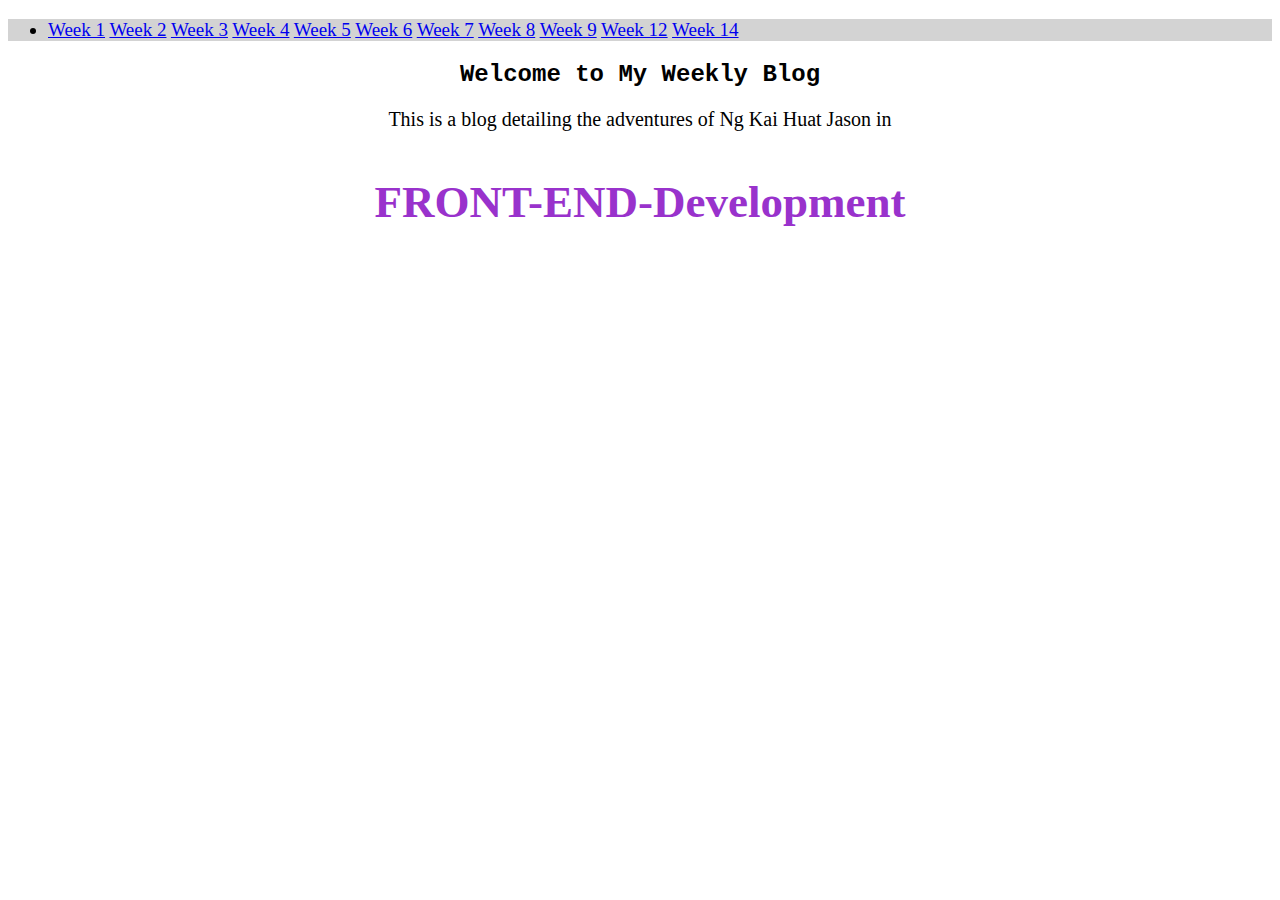
<file: S10262552_Ng Kai Huat Jason_Weekly Dev Blog/index.html>
<!DOCTYPE html>
<html lang="en">
  <head>
    <link rel="stylesheet" href="css\style.css">
    <title>My Dev Blog for FED</title>
    <style>
    </style>
  </head>

  <body>
    <nav>
      <ul>
        <li>
          <a href="week1.html" target ="_self">Week 1</a>
          <a href="week2.html" target ="_self">Week 2</a>
          <a href="week3.html" target ="_self">Week 3</a>
          <a href="week4.html" target ="_self">Week 4</a>
          <a href="week5.html" target ="_self">Week 5</a>
          <a href="week6.html" target ="_self">Week 6</a>
          <a href="week7.html" target ="_self">Week 7</a>
          <a href="week8.html" target ="_self">Week 8</a>
          <a href="week9.html" target ="_self">Week 9</a>
          <a href="week12.html" target ="_self">Week 12</a>
          <a href="week14.html" target ="_self">Week 14</a>
        </li>
      </ul>
    </nav>

    <h2 style="font-family:'Courier New';">Welcome to My Weekly Blog</h2>
    <p style="text-align:center;font-size:20px;">This is a blog detailing the adventures of Ng Kai Huat Jason in</p>
    <p style="text-align:center;font-size:45px;color:darkorchid;"><b>FRONT-END-Development</b></p>
  </body>
</html>
</file>
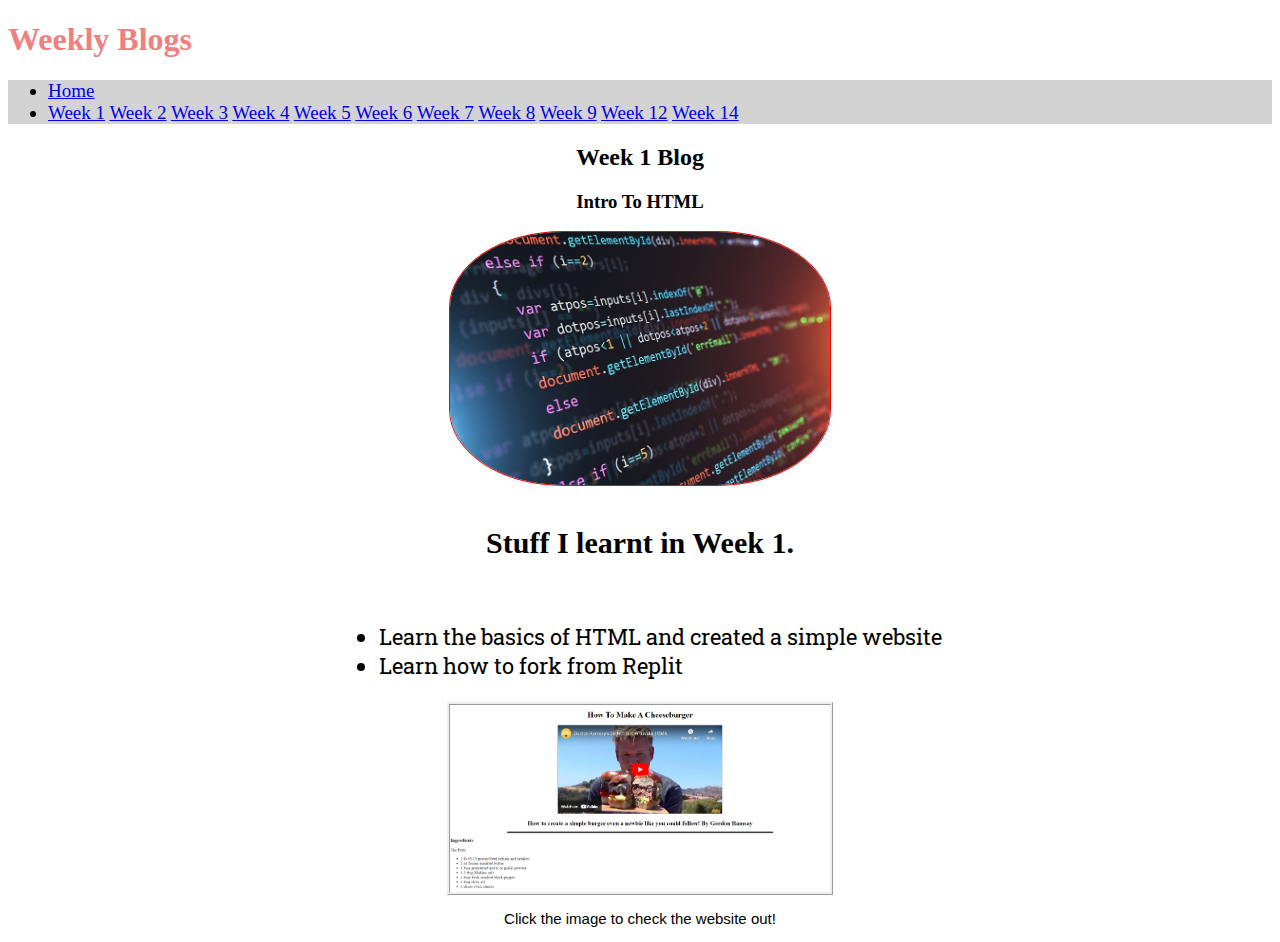
<file: S10262552_Ng Kai Huat Jason_Weekly Dev Blog/week1.html>
<!DOCTYPE html>
<html>
  <head>
    <link href= "https://fonts.googleapis.com/css2?family=Roboto+Slab:wght@300&display=swap" rel="stylesheet">
    <link rel="stylesheet" href="css\week1.css">
    <title>Week1</title>
    <style>
    </style>
  </head>

  <body>
    <h1>Weekly Blogs</h1>
    <nav>
      <ul>
        <li><a href="index.html" target ="_self">Home</a></li>
        <li>
          <a href="#" target ="_self">Week 1</a>
          <a href="week2.html" target ="_self">Week 2</a>
          <a href="week3.html" target ="_self">Week 3</a>
          <a href="week4.html" target ="_self">Week 4</a>
          <a href="week5.html" target ="_self">Week 5</a>
          <a href="week6.html" target ="_self">Week 6</a>
          <a href="week7.html" target ="_self">Week 7</a>
          <a href="week8.html" target ="_self">Week 8</a>
          <a href="week9.html" target ="_self">Week 9</a>
          <a href="week12.html" target ="_self">Week 12</a>
          <a href="week14.html" target ="_self">Week 14</a>

        </li>
      </ul>
    </nav>

    <h2>Week 1 Blog</h2>
    <h3>Intro To HTML</h3>
    <img src="images\HTML_Image.jpg" alt="html" class ="center" style="border:solid 1px;border-color:red;border-radius:30%;width: 30%;height: 20%;">

    <div class = "container">
      <h4>Stuff I learnt in Week 1.</h4>
      <ul class = MYUL>
        <li>Learn the basics of HTML and created a simple website</li>
        <li>Learn how to fork from Replit</li>
      </ul>
    </div>
    <a href="https://replit.com/@jasonngkh01/IDWk01-S10262552-NgKaihuatJason-make-a-recipe?v=1" target="_blank">
      <img src="images\first website.png" alt="First Website" class ="center" style="border:ridge; height:30%; width:30%;">
      </a>
      <p style="font-size: 15px; font-family: Arial; text-align:center;">Click the image to check the website out!</p>
  </body>
</html>
</file>
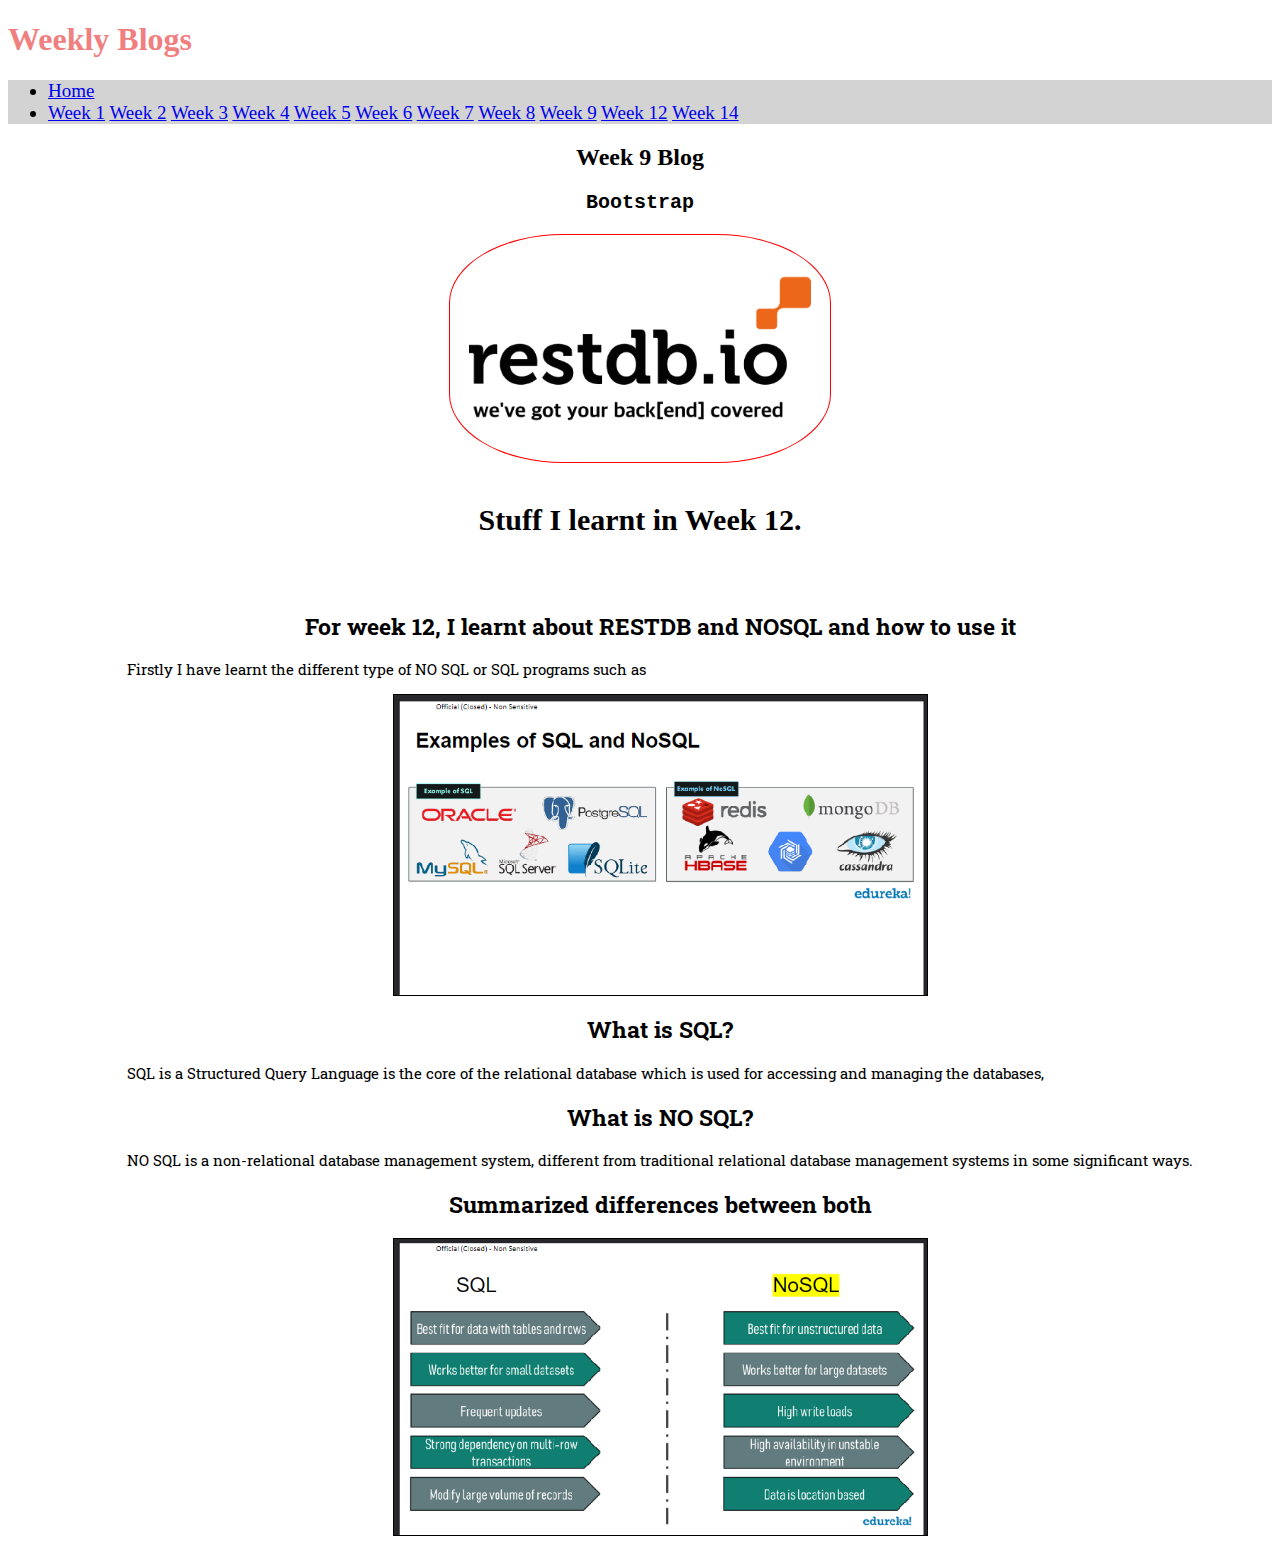
<file: S10262552_Ng Kai Huat Jason_Weekly Dev Blog/week12.html>
<!DOCTYPE html>
<html>
  <head>
    <link
      href="https://fonts.googleapis.com/css2?family=Roboto+Slab:wght@300&display=swap"
      rel="stylesheet"
    />

    <link rel="stylesheet" href="css\week2.css" />
    <title>Week12</title>
    <style></style>
  </head>

  <body>
    <h1>Weekly Blogs</h1>
    <nav>
      <ul>
        <li><a href="index.html" target="_self">Home</a></li>
        <li>
          <a href="week1.html" target="_self">Week 1</a>
          <a href="week2.html" target="_self">Week 2</a>
          <a href="week3.html" target="_self">Week 3</a>
          <a href="week4.html" target="_self">Week 4</a>
          <a href="week5.html" target="_self">Week 5</a>
          <a href="week6.html" target="_self">Week 6</a>
          <a href="week7.html" target="_self">Week 7</a>
          <a href="week8.html" target="_self">Week 8</a>
          <a href="week9.html" target="_self">Week 9</a>
          <a href="#" target="_self">Week 12</a>
          <a href="week14.html" target ="_self">Week 14</a>
        </li>
      </ul>
    </nav>

    <h2>Week 9 Blog</h2>
    <p style="font-family: 'Courier New'; font-size: 20px; text-align: center">
      <b>Bootstrap</b>
    </p>
    <img
      src="images/restdblogo.png"
      alt="html"
      class="center"
      style="
        border: solid 1px;
        border-color: red;
        border-radius: 30%;
        width: 30%;
        height: 20%;
      "
    />

    <div class="container">
      <h4>Stuff I learnt in Week 12.</h4>
      <ul class="MYUL">
        <h2>For week 12, I learnt about RESTDB and NOSQL and how to use it</h2>
        <p>
          Firstly I have learnt the different type of NO SQL or SQL programs
          such as
        </p>
        <img
          src="images/sql examples.png"
          alt="html"
          class="center"
          style="
            border: solid 1px;
            border-color: black;
            width: 50%;
            height: 20%;
          "
        />
        <h2>What is SQL?</h2>
        <p>
          SQL is a Structured Query Language is the core of the relational
          database which is used for accessing and managing the databases,
        </p>
        <h2>What is NO SQL?</h2>
        <p>
          NO SQL is a non-relational database management system, different from
          traditional relational database management systems in some significant
          ways.
        </p>
        <h2>Summarized differences between both</h2>
        <img
          src="images/SQL Differences.png"
          alt="html"
          class="center"
          style="
            border: solid 1px;
            border-color: black;
            width: 50%;
            height: 20%;
          "
        />
      </ul>
    </div>
  </body>
</html>
</file>
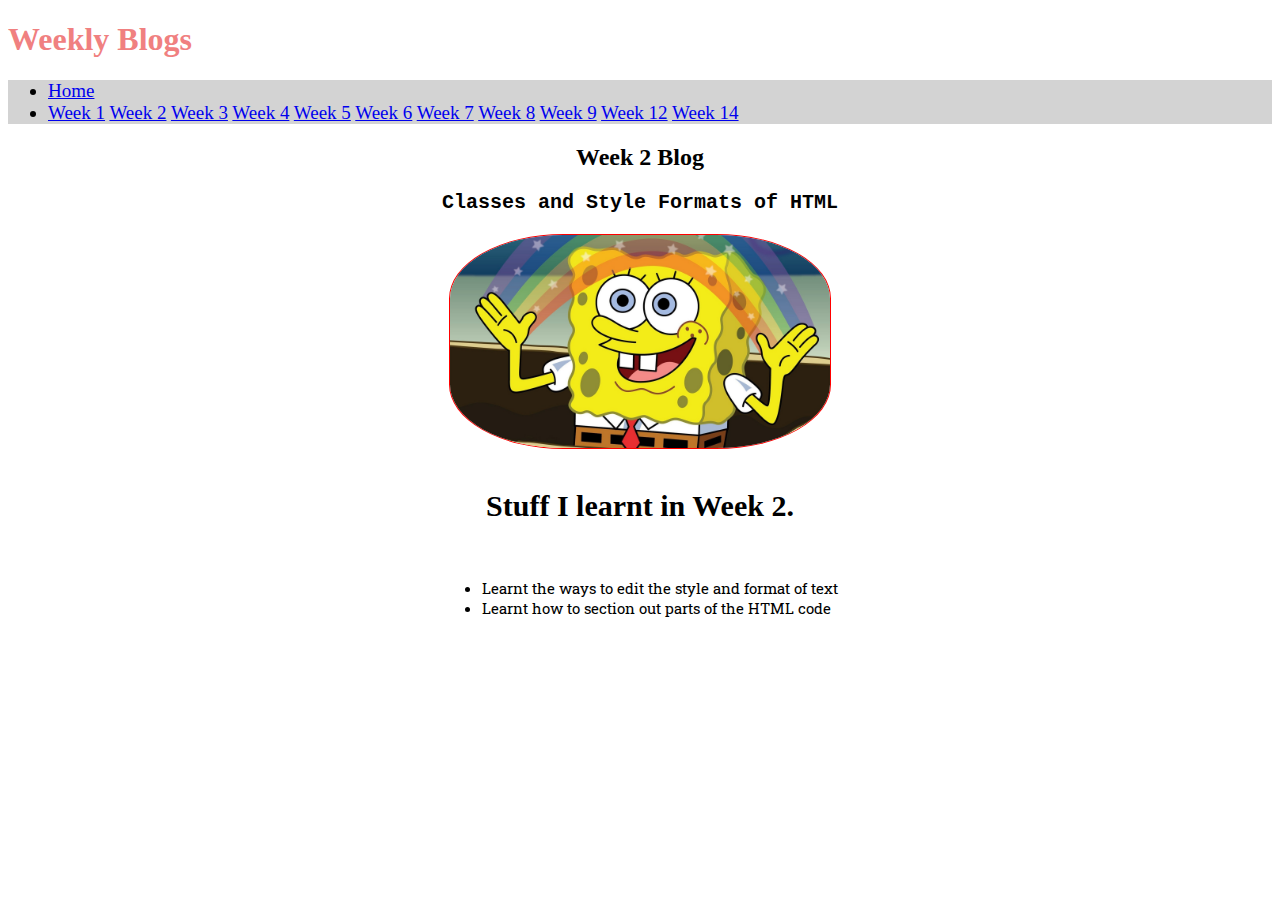
<file: S10262552_Ng Kai Huat Jason_Weekly Dev Blog/week2.html>
<!DOCTYPE html>
<html>
  <head>
    <link href= "https://fonts.googleapis.com/css2?family=Roboto+Slab:wght@300&display=swap" rel="stylesheet">
    <link rel="stylesheet" href="css\week2.css">
    <title>Week2</title>
    <style>
    </style>
  </head>

  <body>
    <h1>Weekly Blogs</h1>
    <nav>
      <ul>
        <li><a href="index.html" target ="_self">Home</a></li>
        <li>
          <a href="week1.html" target ="_self">Week 1</a>
          <a href="#" target ="_self">Week 2</a>
          <a href="week3.html" target ="_self">Week 3</a>
          <a href="week4.html" target ="_self">Week 4</a>
          <a href="week5.html" target ="_self">Week 5</a>
          <a href="week6.html" target ="_self">Week 6</a>
          <a href="week7.html" target ="_self">Week 7</a>
          <a href="week8.html" target ="_self">Week 8</a>
          <a href="week9.html" target ="_self">Week 9</a>
          <a href="week12.html" target ="_self">Week 12</a>
          <a href="week14.html" target ="_self">Week 14</a>
        </li>
      </ul>
    </nav>

    <h2>Week 2 Blog</h2>
    <p style = "font-family:'Courier New';font-size:20px; text-align:center"><b>Classes and Style Formats of HTML</b></p>
    <img src="images\Spongebob.jpg" alt="html" class ="center" style="border:solid 1px;border-color:red;border-radius:30%;width: 30%;height: 20%;">

    <div class = "container">
      <h4>Stuff I learnt in Week 2.</h4>
      <ul class = MYUL>
        <li>Learnt the ways to edit the style and format of text</li>
        <li>Learnt how to section out parts of the HTML code</li>
      </ul>
    </div>
  </body>
</html>
</file>
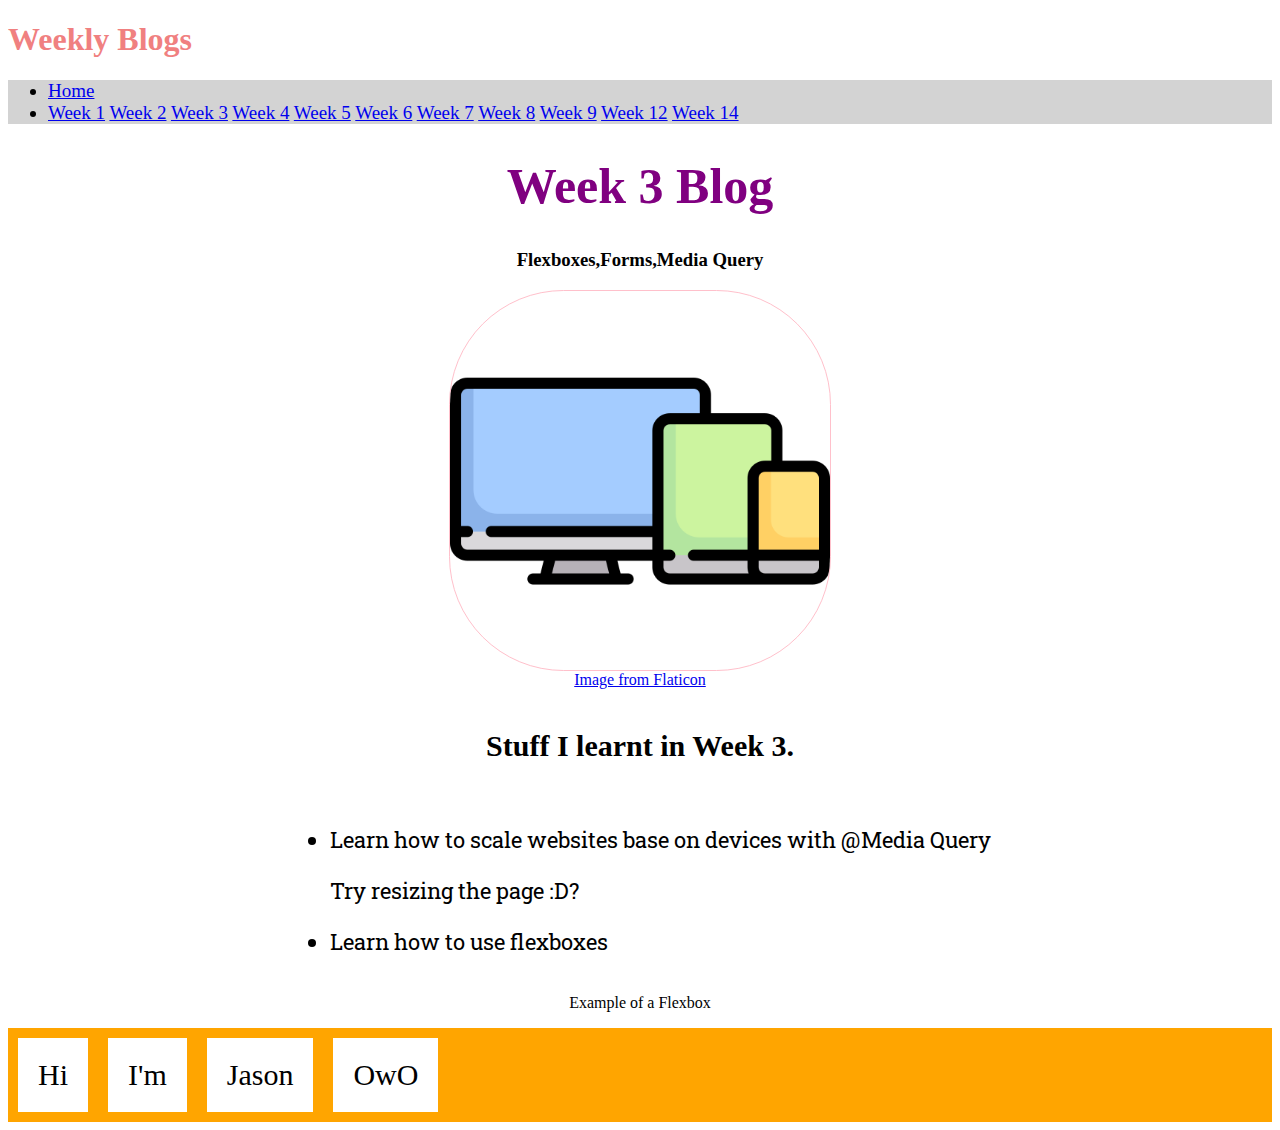
<file: S10262552_Ng Kai Huat Jason_Weekly Dev Blog/week3.html>
<!DOCTYPE html>
<html>

  <head>
    <link href= "https://fonts.googleapis.com/css2?family=Roboto+Slab:wght@300&display=swap" rel="stylesheet">
    <link rel="stylesheet" href="css\week3.css">
    <title>Week3</title>
    <style>
    </style>
  </head>

  <body>
    <h1>Weekly Blogs</h1>
    <nav>
      <ul>
        <li><a href="index.html" target ="_self">Home</a></li>
        <li>
          <a href="week1.html" target ="_self">Week 1</a>
          <a href="week2.html" target ="_self">Week 2</a>
          <a href="#" target ="_self">Week 3</a>
          <a href="week4.html" target ="_self">Week 4</a>
          <a href="week5.html" target ="_self">Week 5</a>
          <a href="week6.html" target ="_self">Week 6</a>
          <a href="week7.html" target ="_self">Week 7</a>
          <a href="week8.html" target ="_self">Week 8</a>
          <a href="week9.html" target ="_self">Week 9</a>
          <a href="week12.html" target ="_self">Week 12</a>
          <a href="week14.html" target ="_self">Week 14</a>
        </li>
      </ul>
    </nav>

    <h1 class="blogheader">Week 3 Blog</h1>

    <h3>Flexboxes,Forms,Media Query</h3>
    <img src="images\devices image.png" alt="html" class ="center" 
    style="border:solid 1px;border-color:pink;border-radius:30%;width: 30%;height: 20%;">
    <div class="hyperlinkcenter">
      <a href="https://www.flaticon.com/free-icon/devices_1330818" target ="_blank">Image from Flaticon </a>
    </div>
    

    <div class = "container">
      <h4>Stuff I learnt in Week 3.</h4>
      <ul class = MYUL>
        <li>Learn how to scale websites base on devices with @Media Query</li>
        <p>Try resizing the page :D?</p>
        <li>Learn how to use flexboxes</li>
      </ul>
      <div class = responsive>

      </div>
      <p>Example of a Flexbox</p>
        <div class="flex-container">
          <div>Hi</div>
          <div>I'm</div>
          <div>Jason</div>  
          <div>OwO</div>
        </div>
    </div>
  </body>
</html>
</file>
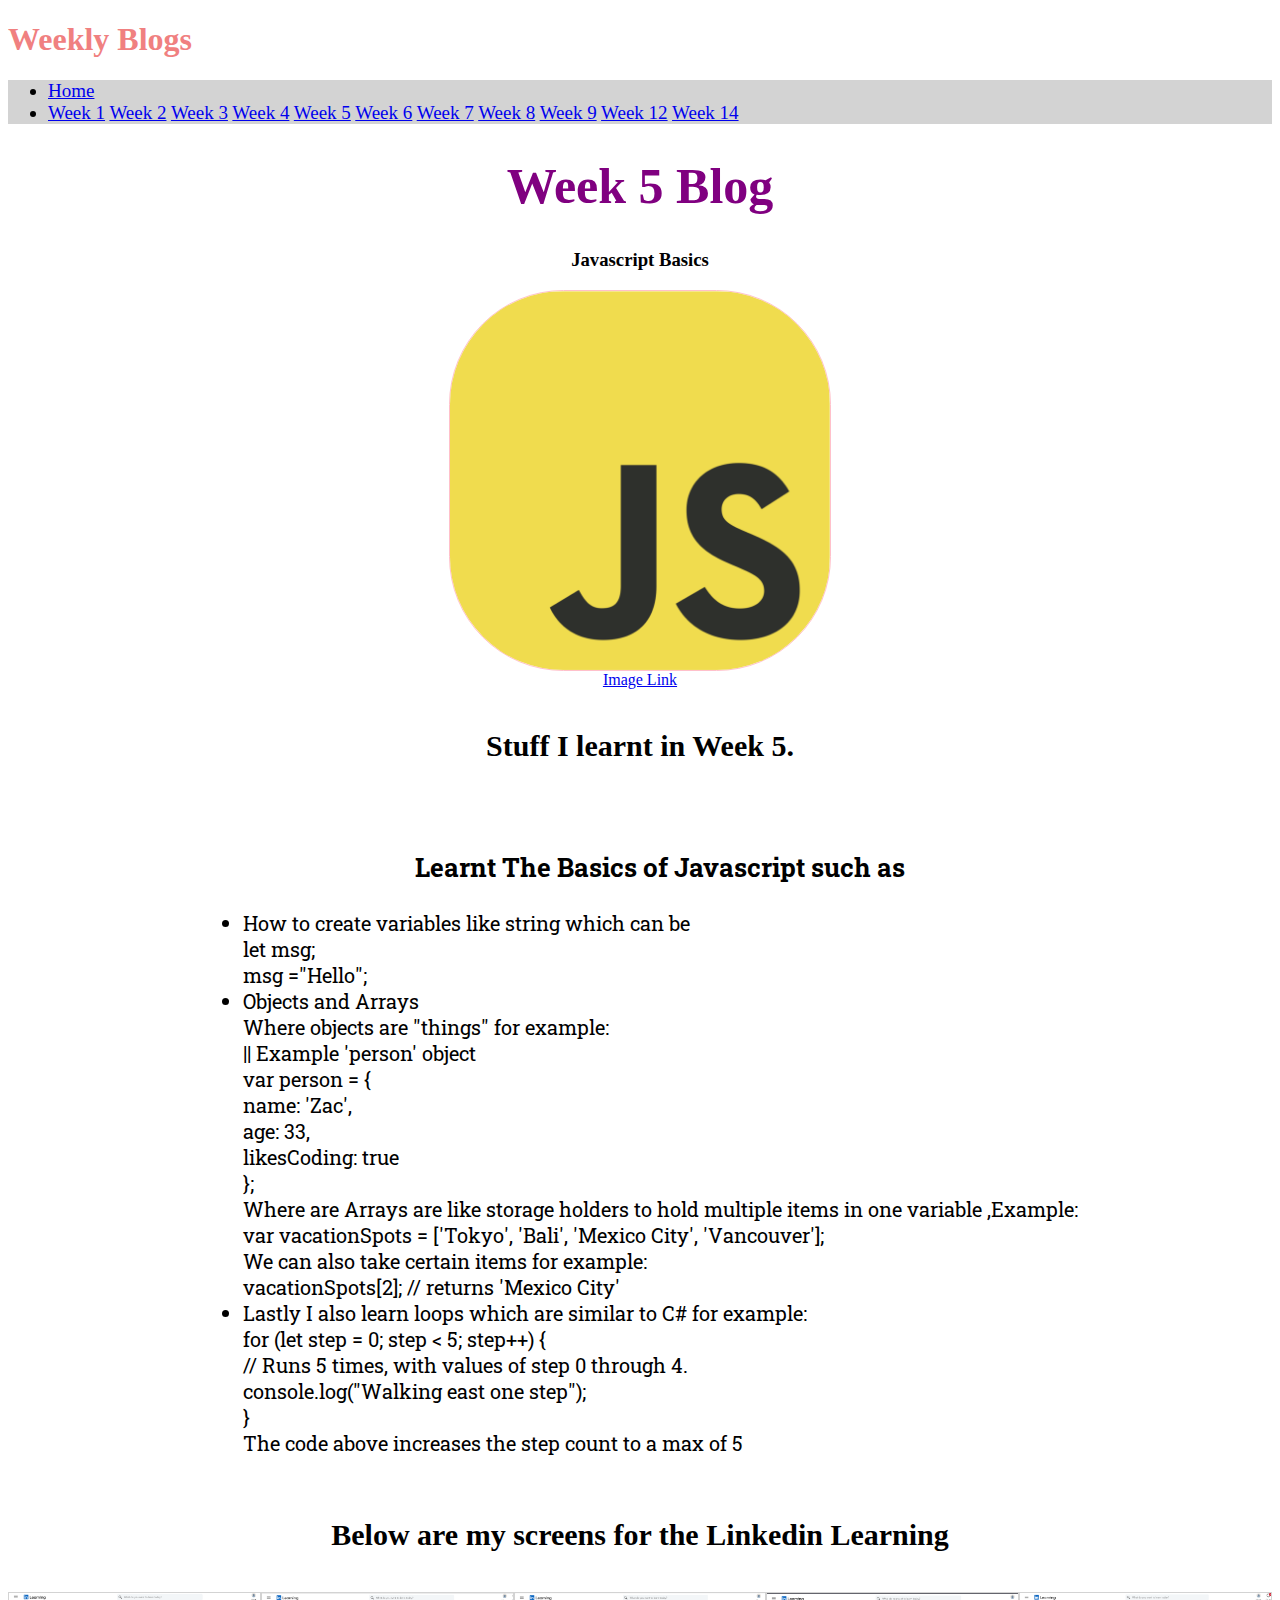
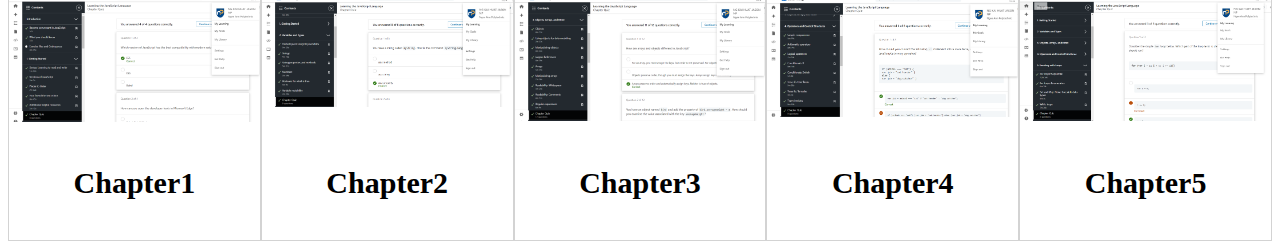
<file: S10262552_Ng Kai Huat Jason_Weekly Dev Blog/week5.html>
<!DOCTYPE html>
<html>
    <head>
        <link href= "https://fonts.googleapis.com/css2?family=Roboto+Slab:wght@300&display=swap" rel="stylesheet">
        <link rel="stylesheet" href="css\week5.css">
        <title>Week5</title>
        <style>
        </style>
    </head>
    <body>
        <h1>Weekly Blogs</h1>
        <nav>
            <ul>
                <li><a href="index.html" target ="_self">Home</a></li>
                <li>
                    <a href="week1.html" target ="_self">Week 1</a>
                    <a href="week2.html" target ="_self">Week 2</a>
                    <a href="week3.html" target ="_self">Week 3</a>
                    <a href="week4.html" target ="_self">Week 4</a>
                    <a href="#" target ="_self">Week 5</a>
                    <a href="week6.html" target ="_self">Week 6</a>
                    <a href="week7.html" target ="_self">Week 7</a>
                    <a href="week8.html" target ="_self">Week 8</a>
                    <a href="week9.html" target ="_self">Week 9</a>
                    <a href="week12.html" target ="_self">Week 12</a>
                    <a href="week14.html" target ="_self">Week 14</a>
                </li>
            </ul>
        </nav>
        <h1 class="blogheader">Week 5 Blog</h1>
        <h3>Javascript Basics</h3>
        <img src="images\JavaScript-logo.png" alt="html" class ="center" 
        style="border:solid 1px;border-color:pink;border-radius:30%;width: 30%;height: 20%;">
        <div class="hyperlinkcenter">
        <a href="https://www.google.com/url?sa=i&url=https%3A%2F%2Fen.wikipedia.org%2Fwiki%2FFile%3AJavaScript-logo.png&psig=AOvVaw1_nj1LNBUqZ1EpxxvNlOz1&ust=1700404765325000&source=images&cd=vfe&opi=89978449&ved=0CBIQjRxqFwoTCNiEqcLjzYIDFQAAAAAdAAAAABAD" target ="_blank">Image Link </a>
        </div>
        <div class = "container">
            <h4>Stuff I learnt in Week 5.</h4>
            <ul class = MYUL>
                <h3>Learnt The Basics of Javascript such as </h3>
                <li>How to create variables like string which can be <br>let msg;<br>msg ="Hello";</li>
                <li>Objects and Arrays<br>Where objects are "things" for example:<br>
                || Example 'person' object<br>
                var person = {<br>
                name: 'Zac',<br>
                age: 33,<br>
                likesCoding: true<br>
            };<br>
            Where are Arrays are like storage holders to hold multiple items in one variable ,Example:<br>
            var vacationSpots = ['Tokyo', 'Bali', 'Mexico City', 'Vancouver'];<br>
            We can also take certain items for example:<br>
            vacationSpots[2]; // returns 'Mexico City' </li>
            <li>Lastly I also learn loops which are similar to C# for example:<br>
                for (let step = 0; step < 5; step++) {<br>
                    // Runs 5 times, with values of step 0 through 4.<br>
                    console.log("Walking east one step");<br>
                }<br>
                The code above increases the step count to a max of 5 </li>
            </ul>
            <h4>Below are my screens for the Linkedin Learning</h4>
            <section class="container-responsive-images">
                <div class="flex-item">
                    <div class="flex-img">
                        <img src="images\FED_Week5OAL_Chapter1.png">
                    </div>
                    <div class="flex-info">
                        <h4>Chapter1</h4>
                    </div>
                </div>

                <div class="flex-item">
                    <div class="flex-img">
                        <img src="images\FED_Week5OAL_Chapter2.png">
                    </div>
                    <div class="flex-info">
                        <h4>Chapter2</h4>
                    </div>
                </div>

                <div class="flex-item">
                    <div class="flex-img">
                        <img src="images\FED_Week5OAL_Chapter3.png">
                    </div>
                    <div class="flex-info">
                        <h4>Chapter3</h4>
                    </div>
                </div>

                <div class="flex-item">
                    <div class="flex-img">
                        <img src="images\FED_Week5OAL_Chapter4.png">
                    </div>
                    <div class="flex-info">
                        <h4>Chapter4</h4>
                    </div>
                </div>

                <div class="flex-item">
                    <div class="flex-img">
                        <img src="images\FED_Week5OAL_Chapter5.png">
                    </div>
                    <div class="flex-info">
                        <h4>Chapter5</h4>
                    </div>
                </div>
            </section>
        </div>
    </body>
</html>
</file>
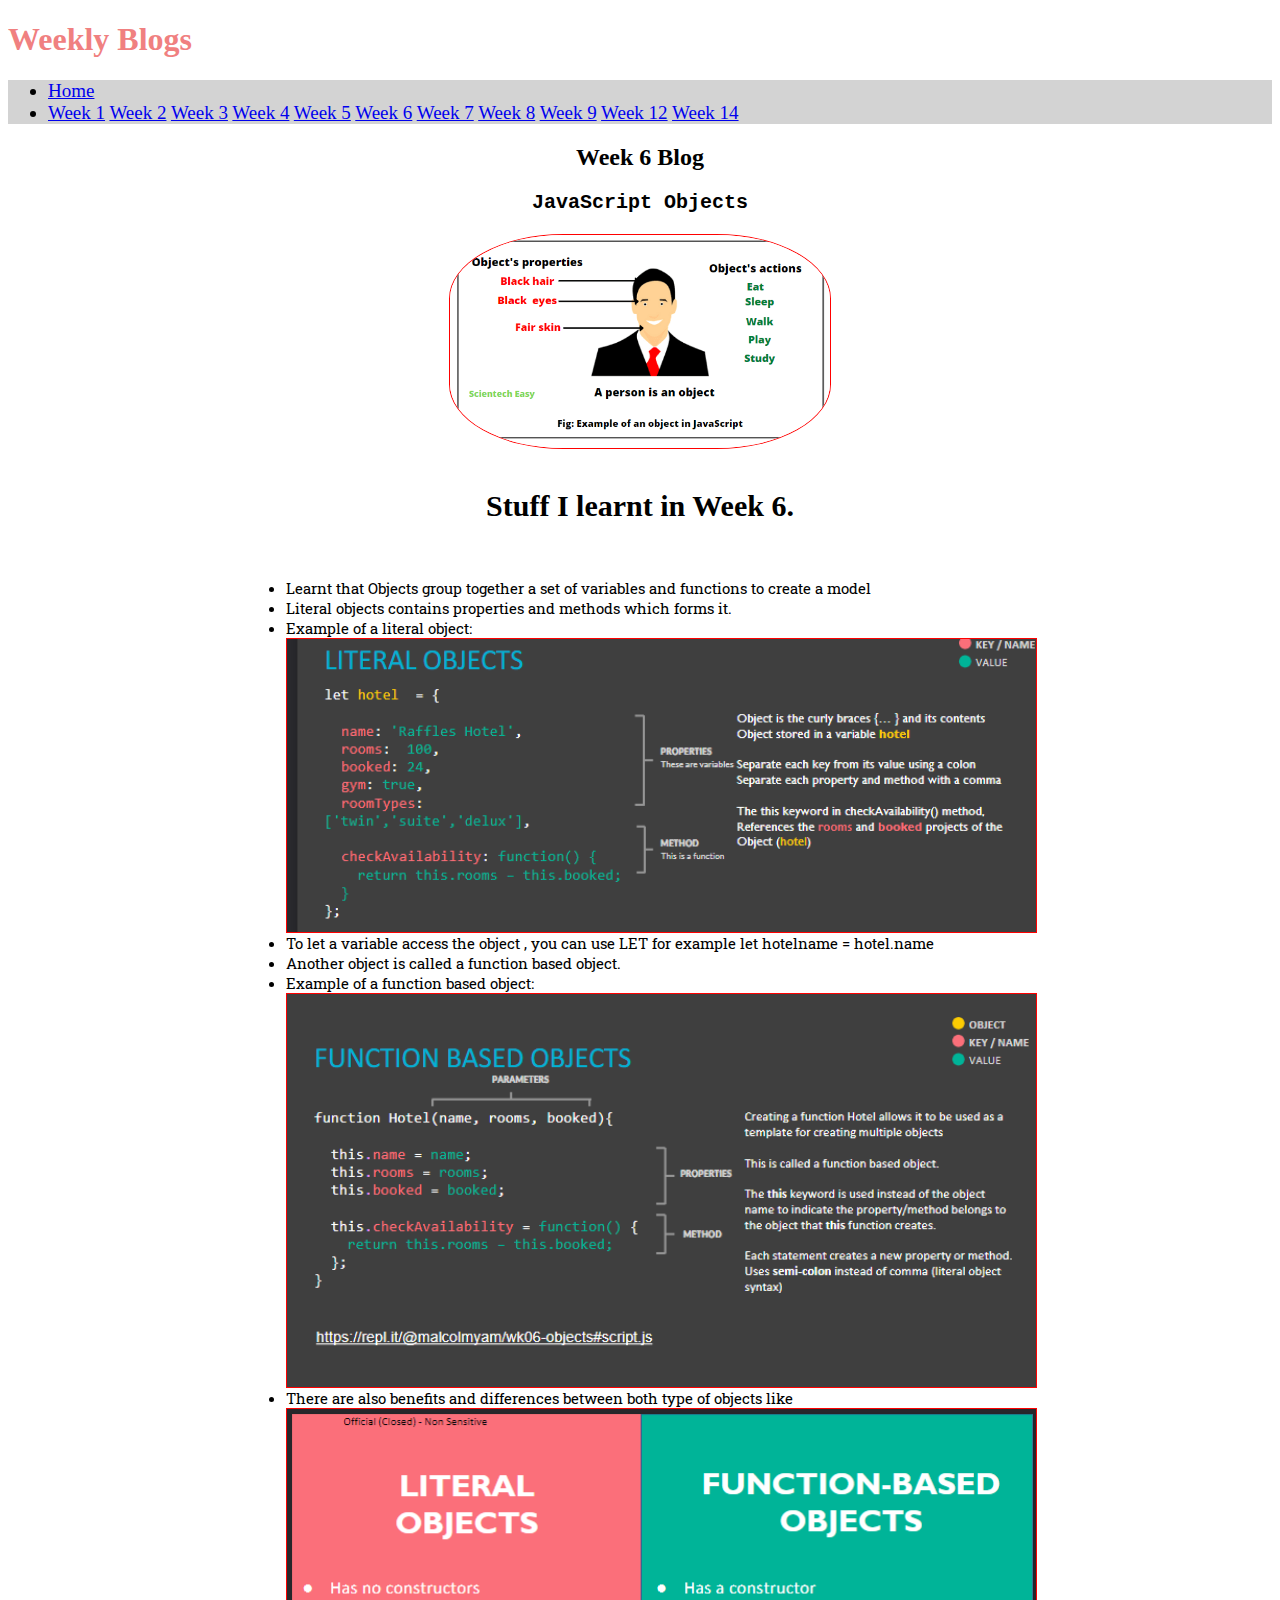
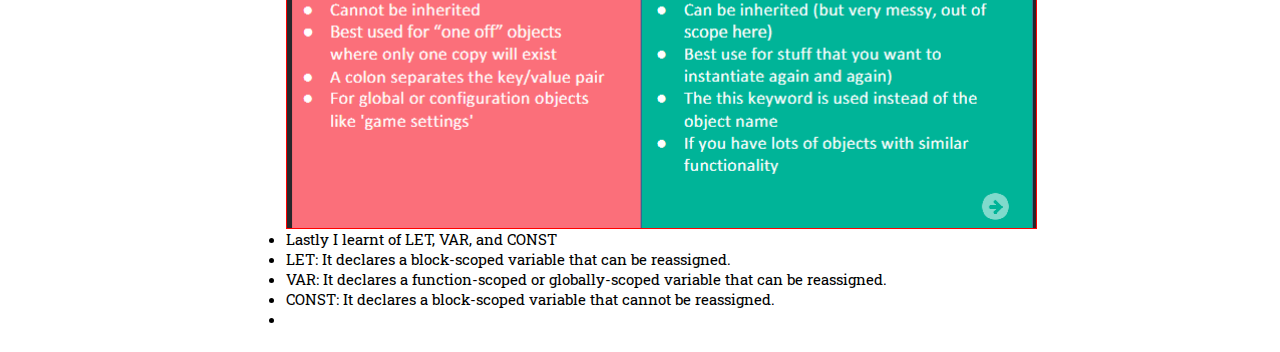
<file: S10262552_Ng Kai Huat Jason_Weekly Dev Blog/week6.html>
<!DOCTYPE html>
<html>
  <head>
    <link href= "https://fonts.googleapis.com/css2?family=Roboto+Slab:wght@300&display=swap" rel="stylesheet">
    <link rel="stylesheet" href="css\week2.css">
    <title>Week6</title>
    <style>
    </style>
  </head>

  <body>
    <h1>Weekly Blogs</h1>
    <nav>
      <ul>
        <li><a href="index.html" target ="_self">Home</a></li>
        <li>
          <a href="week1.html" target ="_self">Week 1</a>
          <a href="week2.html" target ="_self">Week 2</a>
          <a href="week3.html" target ="_self">Week 3</a>
          <a href="week4.html" target ="_self">Week 4</a>
          <a href="week5.html" target ="_self">Week 5</a>
          <a href="#" target ="_self">Week 6</a>
          <a href="week7.html" target ="_self">Week 7</a>
          <a href="week8.html" target ="_self">Week 8</a>
          <a href="week9.html" target ="_self">Week 9</a>
          <a href="week12.html" target ="_self">Week 12</a>
          <a href="week14.html" target ="_self">Week 14</a>
        </li>
      </ul>
    </nav>

    <h2>Week 6 Blog</h2>
    <p style = "font-family:'Courier New';font-size:20px; text-align:center"><b>JavaScript Objects </b></p>
    <img src="images/javascript object.png" alt="html" class ="center" style="border:solid 1px;border-color:red;border-radius:30%;width: 30%;height: 20%;">

    <div class = "container">
      <h4>Stuff I learnt in Week 6.</h4>
      <ul class = MYUL>
        <li>Learnt that Objects group together a set of variables and functions to create a model</li>
        <li>Literal objects contains properties and methods which forms it.</li>
        <li>Example of a literal object:</li>
        <img src="images/literal object.png" alt="html" class ="center" style="border:solid 1px;border-color:red;width: 100%;height: 20%;">
        <li>To let a variable access the object , you can use LET for example let hotelname = hotel.name</li>
        <li> Another object is called a function based object.</li>
        <li>Example of a function based object:</li>
        <img src="images/function based object.png" alt="html" class ="center" style="border:solid 1px;border-color:red;width: 100%;height: 20%;">

        <li>There are also benefits and differences between both type of objects like</li>
        <img src="images/benefits of objects.png" alt="html" class ="center" style="border:solid 1px;border-color:red;width: 100%;height: 20%;">

        <li>Lastly I learnt of LET, VAR, and CONST</li>
        <li>LET: It declares a block-scoped variable that can be reassigned.</li>
        <li>VAR: It declares a function-scoped or globally-scoped variable that can be reassigned.</li>
        <li>CONST: It declares a block-scoped variable that cannot be reassigned.</li>
        <li></li>
      </ul>
    </div>
  </body>
</html>
</file>
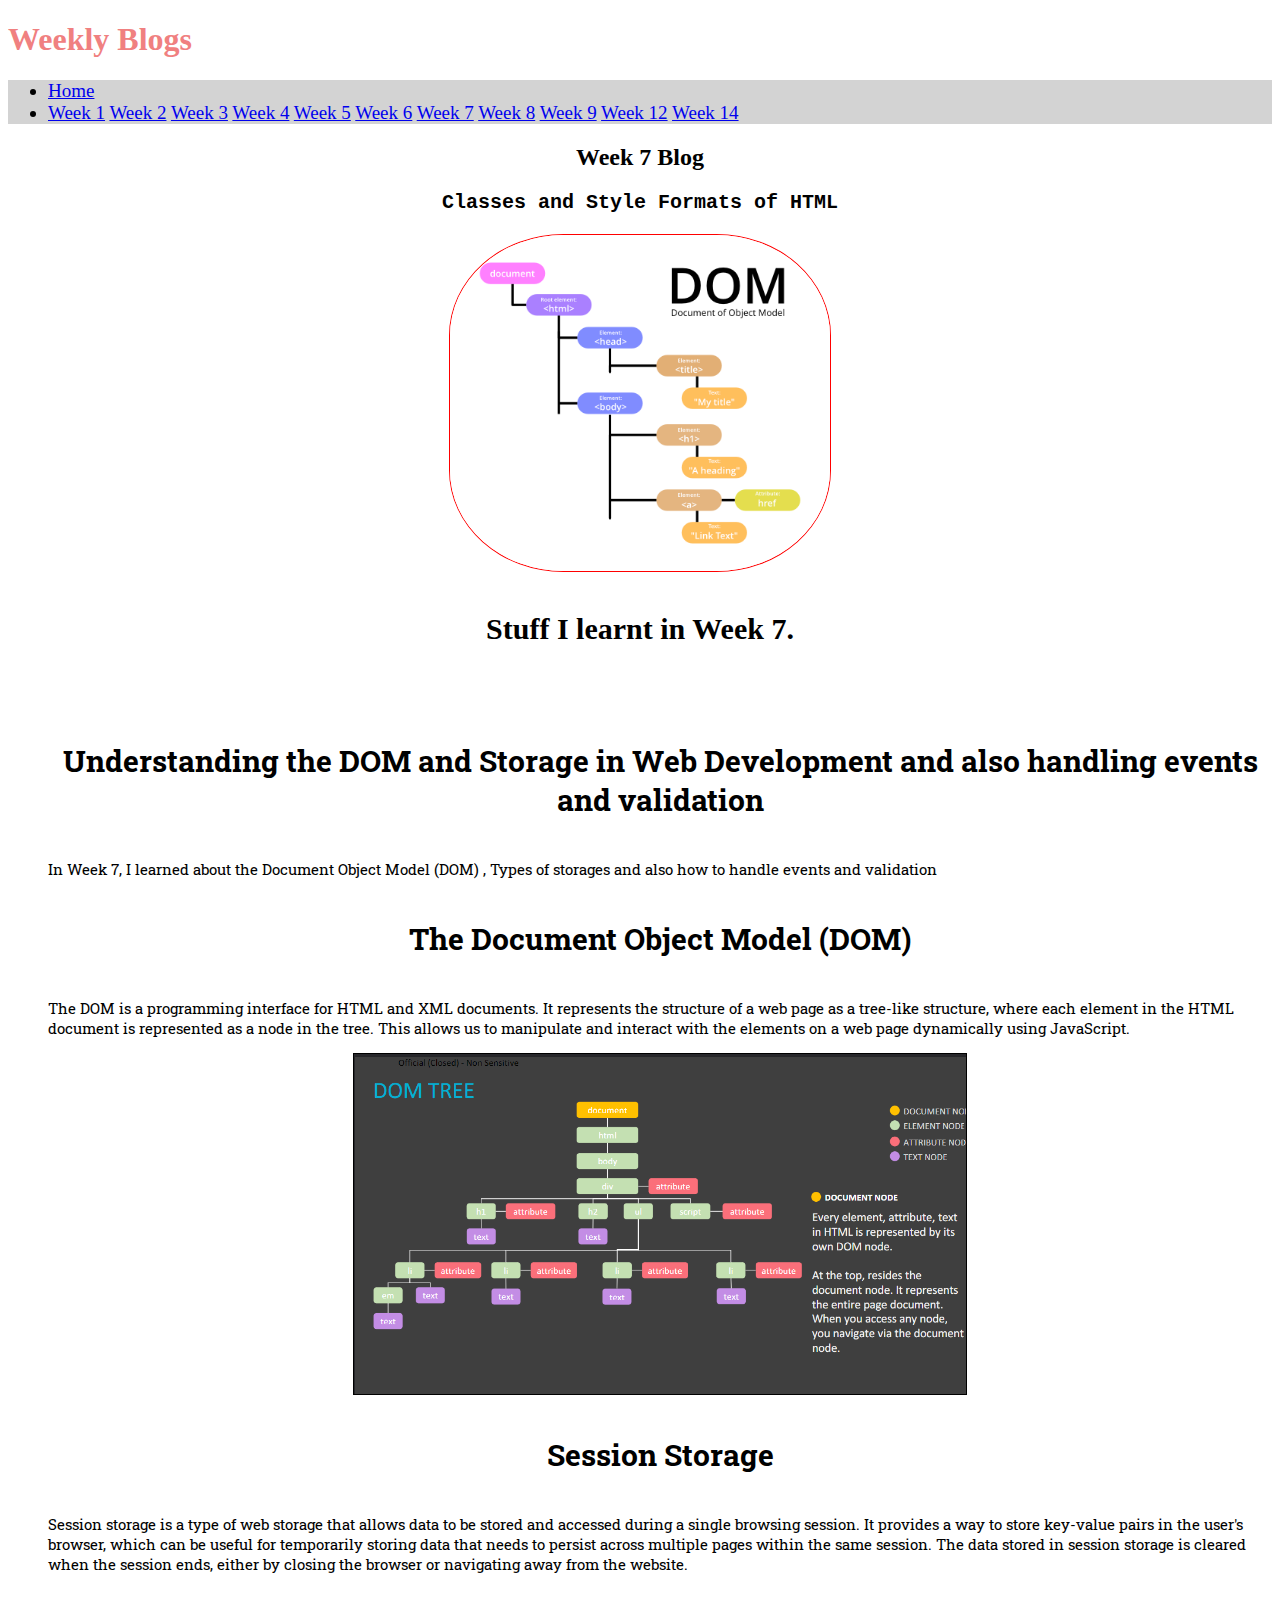
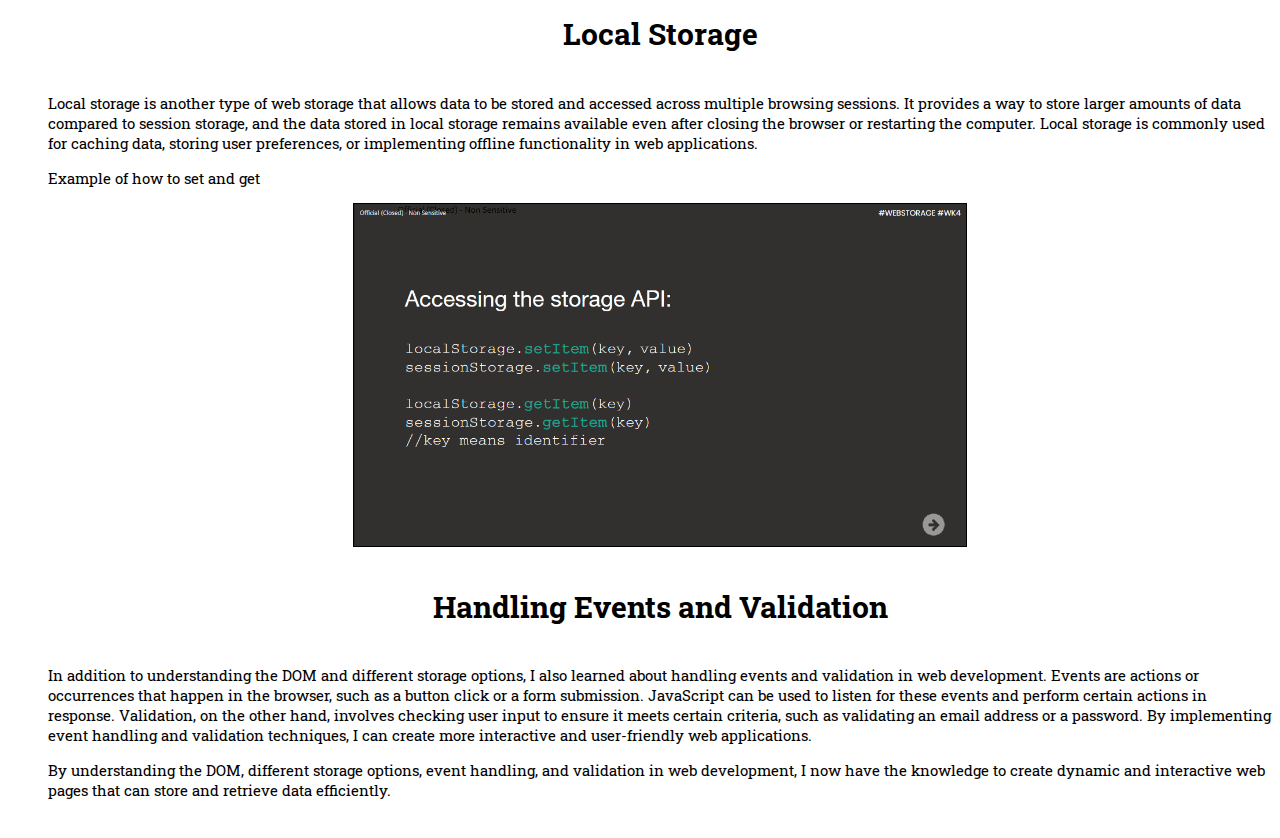
<file: S10262552_Ng Kai Huat Jason_Weekly Dev Blog/week7.html>
<!DOCTYPE html>
<html>
  <head>
    <link href= "https://fonts.googleapis.com/css2?family=Roboto+Slab:wght@300&display=swap" rel="stylesheet">
    <link rel="stylesheet" href="css\week2.css">
    <title>Week7</title>
    <style>
    </style>
  </head>

  <body>
    <h1>Weekly Blogs</h1>
    <nav>
      <ul>
        <li><a href="index.html" target ="_self">Home</a></li>
        <li>
          <a href="week1.html" target ="_self">Week 1</a>
          <a href="week2.html" target ="_self">Week 2</a>
          <a href="week3.html" target ="_self">Week 3</a>
          <a href="week4.html" target ="_self">Week 4</a>
          <a href="week5.html" target ="_self">Week 5</a>
          <a href="week6.html" target ="_self">Week 6</a>
          <a href="#" target ="_self">Week 7</a>
          <a href="week8.html" target ="_self">Week 8</a>
          <a href="week9.html" target ="_self">Week 9</a>
          <a href="week12.html" target ="_self">Week 12</a>
          <a href="week14.html" target ="_self">Week 14</a>
        </li>
      </ul>
    </nav>

    <h2>Week 7 Blog</h2>
    <p style = "font-family:'Courier New';font-size:20px; text-align:center"><b>Classes and Style Formats of HTML</b></p>
    <img src="images/DOM.png" alt="html" class ="center" style="border:solid 1px;border-color:red;border-radius:30%;width: 30%;height: 20%;">

    <div class = "container">
      <h4>Stuff I learnt in Week 7.</h4>
      <ul class = MYUL>
        <h4>Understanding the DOM and Storage in Web Development and also handling events and validation</h4>
        <p>In Week 7, I learned about the Document Object Model (DOM) , Types of storages and also how to handle events and validation</p>

        <h4>The Document Object Model (DOM)</h4>
        <p>The DOM is a programming interface for HTML and XML documents. It represents the structure of a web page as a tree-like structure, where each element in the HTML document is represented as a node in the tree. This allows us to manipulate and interact with the elements on a web page dynamically using JavaScript.</p>
        <img src="images/DOM tree.png" alt="html" class ="center" style="border:solid 1px;border-color:black;width: 50%;height: 20%;">
        <h4>Session Storage</h4>
        <p>Session storage is a type of web storage that allows data to be stored and accessed during a single browsing session. It provides a way to store key-value pairs in the user's browser, which can be useful for temporarily storing data that needs to persist across multiple pages within the same session. The data stored in session storage is cleared when the session ends, either by closing the browser or navigating away from the website.</p>

        <h4>Local Storage</h4>
        <p>Local storage is another type of web storage that allows data to be stored and accessed across multiple browsing sessions. It provides a way to store larger amounts of data compared to session storage, and the data stored in local storage remains available even after closing the browser or restarting the computer. Local storage is commonly used for caching data, storing user preferences, or implementing offline functionality in web applications.</p>
        
        <p>Example of how to set and get</p>
        <img src="images/getsetstorage.png" alt="html" class ="center" style="border:solid 1px;border-color:black;width: 50%;height: 20%;">
        <h4>Handling Events and Validation</h4>
        <p>In addition to understanding the DOM and different storage options, I also learned about handling events and validation in web development. Events are actions or occurrences that happen in the browser, such as a button click or a form submission. JavaScript can be used to listen for these events and perform certain actions in response. Validation, on the other hand, involves checking user input to ensure it meets certain criteria, such as validating an email address or a password. By implementing event handling and validation techniques, I can create more interactive and user-friendly web applications.</p>

        <p>By understanding the DOM, different storage options, event handling, and validation in web development, I now have the knowledge to create dynamic and interactive web pages that can store and retrieve data efficiently.</p>
      </ul>
    </div>
  </body>
</html>
</file>
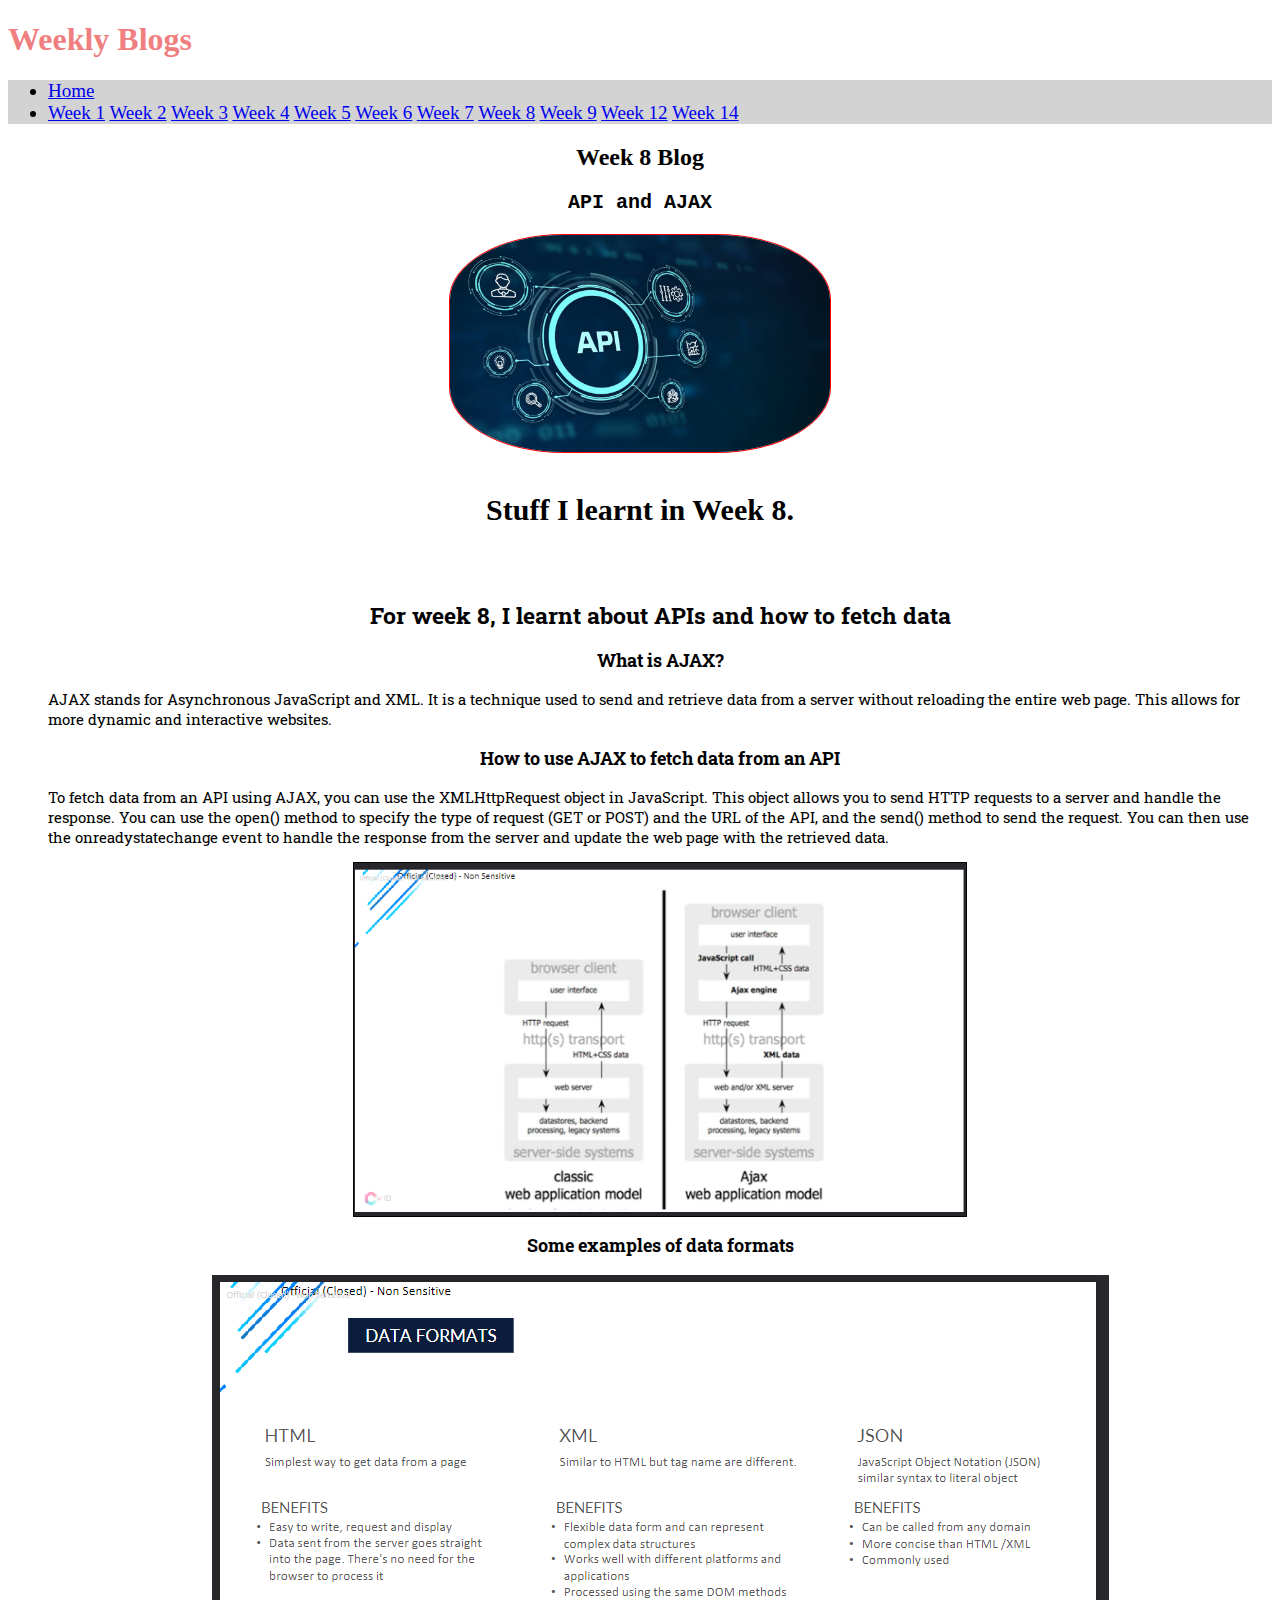
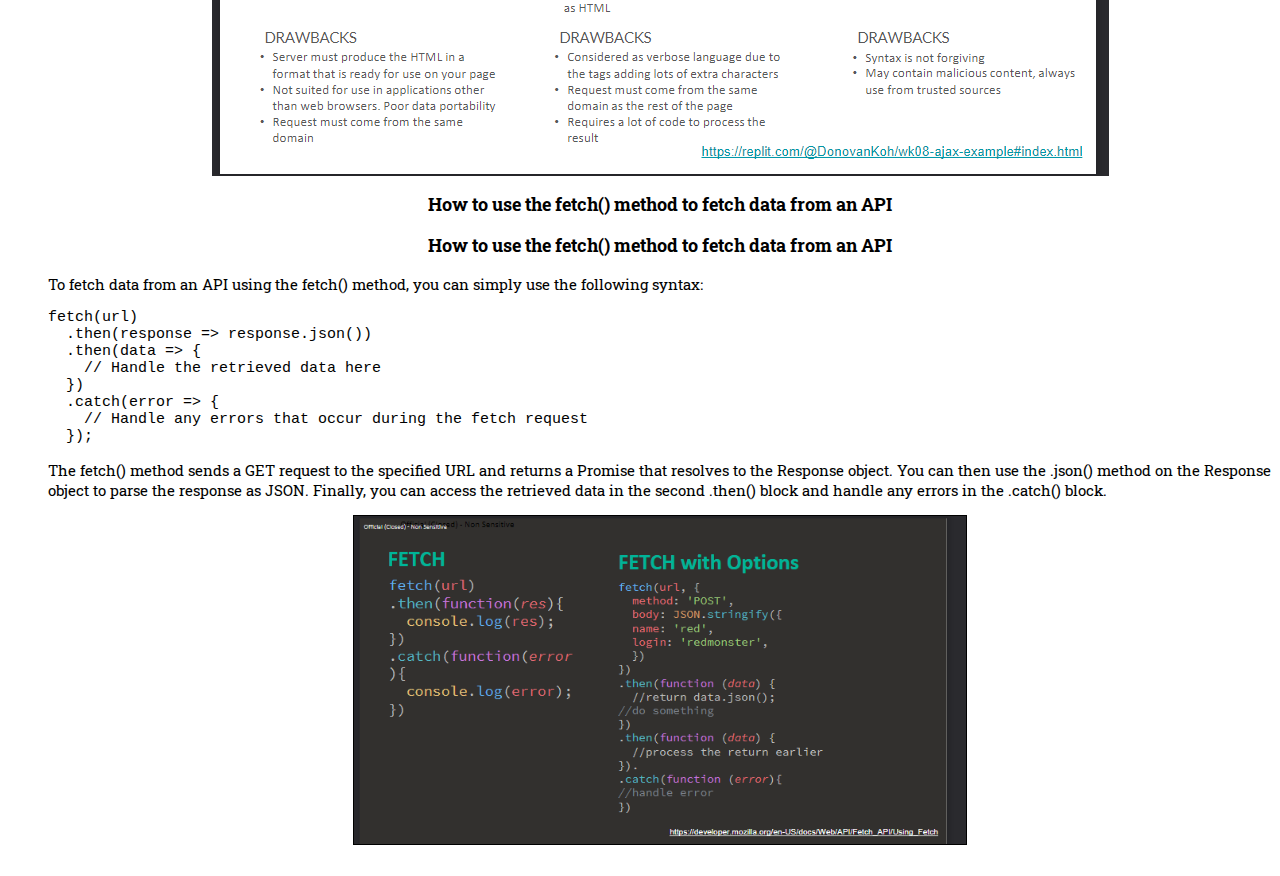
<file: S10262552_Ng Kai Huat Jason_Weekly Dev Blog/week8.html>
<!DOCTYPE html>
<html>
  <head>
    <link
      href="https://fonts.googleapis.com/css2?family=Roboto+Slab:wght@300&display=swap"
      rel="stylesheet"
    />
    <link rel="stylesheet" href="css\week2.css" />
    <title>Week8</title>
    <style></style>
  </head>

  <body>
    <h1>Weekly Blogs</h1>
    <nav>
      <ul>
        <li><a href="index.html" target="_self">Home</a></li>
        <li>
          <a href="week1.html" target="_self">Week 1</a>
          <a href="week2.html" target="_self">Week 2</a>
          <a href="week3.html" target="_self">Week 3</a>
          <a href="week4.html" target="_self">Week 4</a>
          <a href="week5.html" target="_self">Week 5</a>
          <a href="week6.html" target="_self">Week 6</a>
          <a href="week7.html" target="_self">Week 7</a>
          <a href="#" target="_self">Week 8</a>
          <a href="week9.html" target ="_self">Week 9</a>
          <a href="week12.html" target ="_self">Week 12</a>
          <a href="week14.html" target ="_self">Week 14</a>
        </li>
      </ul>
    </nav>

    <h2>Week 8 Blog</h2>
    <p style="font-family: 'Courier New'; font-size: 20px; text-align: center">
      <b>API and AJAX</b>
    </p>
    <img
      src="images/api image.jpg"
      alt="html"
      class="center"
      style="
        border: solid 1px;
        border-color: red;
        border-radius: 30%;
        width: 30%;
        height: 20%;
      "
    />

    <div class="container">
      <h4>Stuff I learnt in Week 8.</h4>
      <ul class="MYUL">
        <h2>For week 8, I learnt about APIs and how to fetch data</h2>
        <h3>What is AJAX?</h3>
        <p>
          AJAX stands for Asynchronous JavaScript and XML. It is a technique
          used to send and retrieve data from a server without reloading the
          entire web page. This allows for more dynamic and interactive
          websites.
        </p>
        <h3>How to use AJAX to fetch data from an API</h3>
        <p>
          To fetch data from an API using AJAX, you can use the XMLHttpRequest
          object in JavaScript. This object allows you to send HTTP requests to
          a server and handle the response. You can use the open() method to
          specify the type of request (GET or POST) and the URL of the API, and
          the send() method to send the request. You can then use the
          onreadystatechange event to handle the response from the server and
          update the web page with the retrieved data.
        </p>
        <img
          src="images/ajax example.png"
          alt="html"
          class="center"
          style="
            border: solid 1px;
            border-color: black;
            width: 50%;
            height: 20%;
          "
        />
        <h3>Some examples of data formats</h3>
        <img src="images/dataformats.png" alt="html" class="center" />
        <h3>How to use the fetch() method to fetch data from an API</h3>
        <h3>How to use the fetch() method to fetch data from an API</h3>
        <p>
          To fetch data from an API using the fetch() method, you can simply use
          the following syntax:
        </p>
        <pre>
fetch(url)
  .then(response => response.json())
  .then(data => {
    // Handle the retrieved data here
  })
  .catch(error => {
    // Handle any errors that occur during the fetch request
  });
</pre
        >
        <p>
          The fetch() method sends a GET request to the specified URL and
          returns a Promise that resolves to the Response object. You can then
          use the .json() method on the Response object to parse the response as
          JSON. Finally, you can access the retrieved data in the second .then()
          block and handle any errors in the .catch() block.
        </p>
        <p></p>
        <img src="images/fetch example.png" alt="html" class="center" style="
        border: solid 1px; border-color: black; width: 50%; height: 20%; "
      </ul>
    </div>
  </body>
</html>
</file>
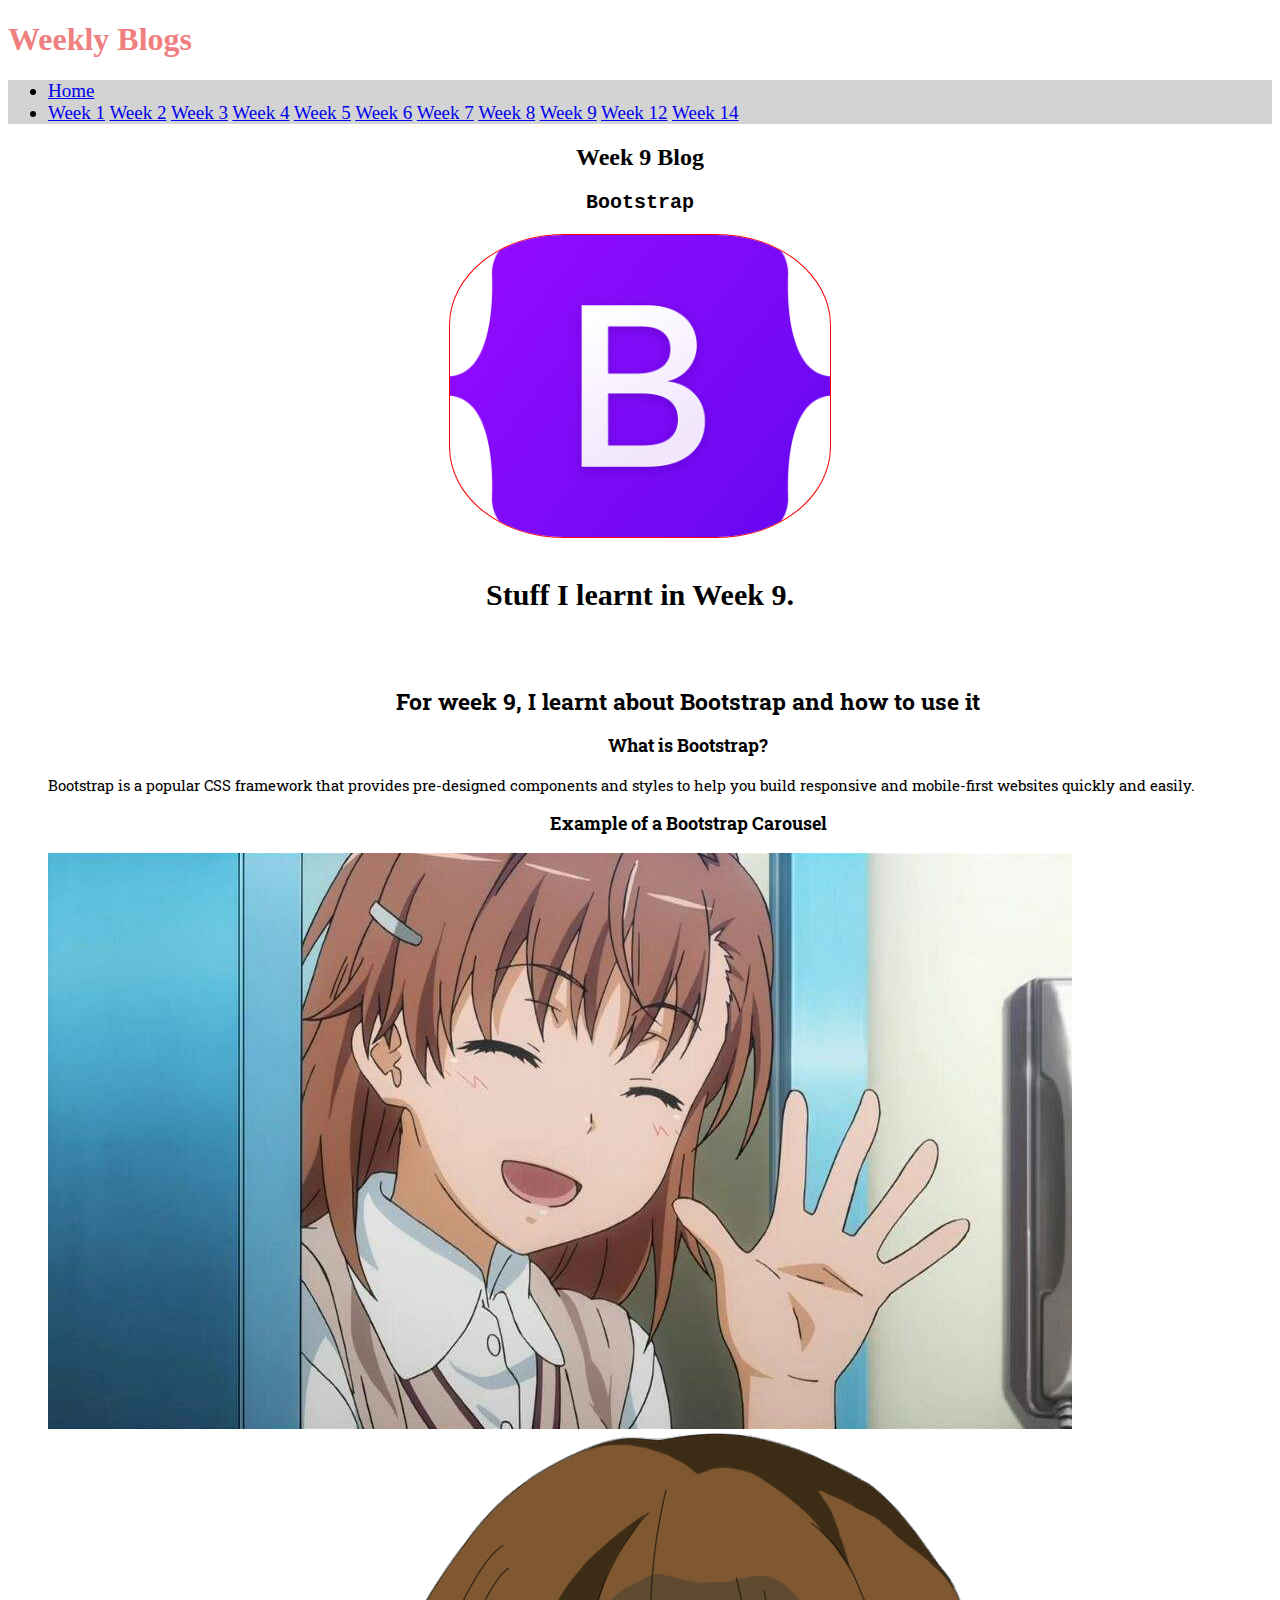
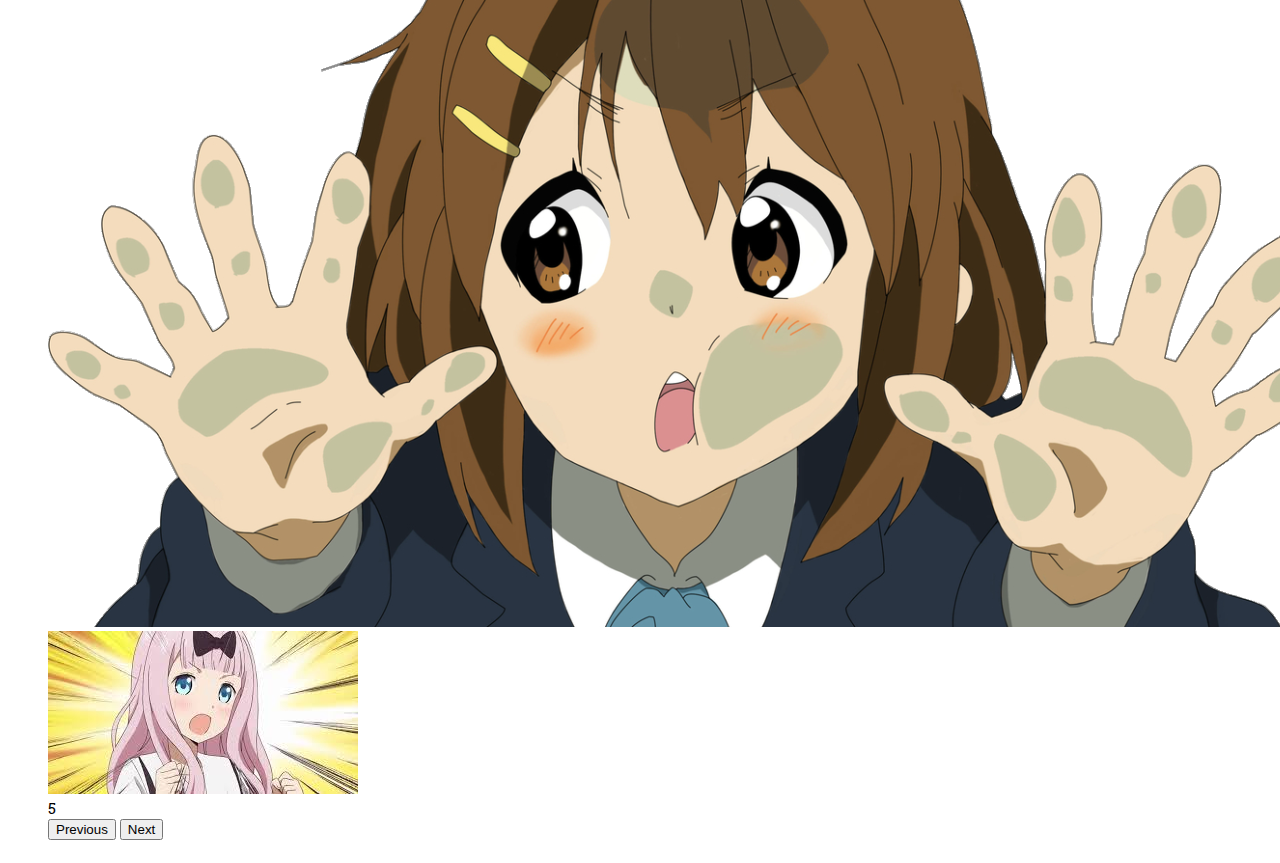
<file: S10262552_Ng Kai Huat Jason_Weekly Dev Blog/week9.html>
<!DOCTYPE html>
<html>
  <head>
    <link
      href="https://fonts.googleapis.com/css2?family=Roboto+Slab:wght@300&display=swap"
      rel="stylesheet"
    />
    <link
      href="https://cdn.jsdelivr.net/npm/bootstrap@5.2.3/dist/css/bootstrap.min.css"
      rel="stylesheet"
      integrity="sha384-rbsA2VBKQhggwzxH7pPCaAqO46MgnOM80zW1RWuH61DGLwZJEdK2Kadq2F9CUG65"
      crossorigin="anonymous"
    />
    <link rel="stylesheet" href="css\week2.css" />
    <title>Week9</title>
    <style></style>
  </head>

  <body>
    <h1>Weekly Blogs</h1>
    <nav>
      <ul>
        <li><a href="index.html" target="_self">Home</a></li>
        <li>
          <a href="week1.html" target="_self">Week 1</a>
          <a href="week2.html" target="_self">Week 2</a>
          <a href="week3.html" target="_self">Week 3</a>
          <a href="week4.html" target="_self">Week 4</a>
          <a href="week5.html" target="_self">Week 5</a>
          <a href="week6.html" target="_self">Week 6</a>
          <a href="week7.html" target="_self">Week 7</a>
          <a href="week8.html" target="_self">Week 8</a>
          <a href="#" target="_self">Week 9</a>
          <a href="week12.html" target ="_self">Week 12</a>
          <a href="week14.html" target ="_self">Week 14</a>
        </li>
      </ul>
    </nav>

    <h2>Week 9 Blog</h2>
    <p style="font-family: 'Courier New'; font-size: 20px; text-align: center">
      <b>Bootstrap</b>
    </p>
    <img
      src="images/bootstrap logo.png"
      alt="html"
      class="center"
      style="
        border: solid 1px;
        border-color: red;
        border-radius: 30%;
        width: 30%;
        height: 20%;
      "
    />

    <div class="container">
      <h4>Stuff I learnt in Week 9.</h4>
      <ul class="MYUL">
        <h2>For week 9, I learnt about Bootstrap and how to use it</h2>
        <h3>What is Bootstrap?</h3>
        <p>
          Bootstrap is a popular CSS framework that provides pre-designed
          components and styles to help you build responsive and mobile-first
          websites quickly and easily.
        </p>
        <h3>Example of a Bootstrap Carousel</h3>
        <div id="carouselExampleControls" class="carousel slide" data-bs-ride="carousel">
          <div class="carousel-inner">
            <div class="carousel-item active">
              <img src="images/hi1.jpg" class="d-block w-100" alt="...">
            </div>
            <div class="carousel-item">
              <img src="images/hi2.png" class="d-block w-100" alt="...">
            </div>
            <div class="carousel-item">
              <img src="images/hi3.jpeg" class="d-block w-100" alt="...">
            </div>5
          </div>
          <button class="carousel-control-prev" type="button" data-bs-target="#carouselExampleControls" data-bs-slide="prev">
            <span class="carousel-control-prev-icon" aria-hidden="true"></span>
            <span class="visually-hidden">Previous</span>
          </button>
          <button class="carousel-control-next" type="button" data-bs-target="#carouselExampleControls" data-bs-slide="next">
            <span class="carousel-control-next-icon" aria-hidden="true"></span>
            <span class="visually-hidden">Next</span>
          </button>
        </div>
      </ul>
    </div>
    <script
      src="https://cdn.jsdelivr.net/npm/bootstrap@5.2.3/dist/js/bootstrap.bundle.min.js"
      integrity="sha384-kenU1KFdBIe4zVF0s0G1M5b4hcpxyD9F7jL+jjXkk+Q2h455rYXK/7HAuoJl+0I4"
      crossorigin="anonymous"
    ></script>
    <script
      src="https://cdn.jsdelivr.net/npm/@popperjs/core@2.11.6/dist/umd/popper.min.js"
      integrity="sha384-oBqDVmMz9ATKxIep9tiCxS/Z9fNfEXiDAYTujMAeBAsjFuCZSmKbSSUnQlmh/jp3"
      crossorigin="anonymous"
    ></script>
    <script
      src="https://cdn.jsdelivr.net/npm/bootstrap@5.2.3/dist/js/bootstrap.min.js"
      integrity="sha384-cuYeSxntonz0PPNlHhBs68uyIAVpIIOZZ5JqeqvYYIcEL727kskC66kF92t6Xl2V"
      crossorigin="anonymous"
    ></script>
  </body>
</html>
</file>
